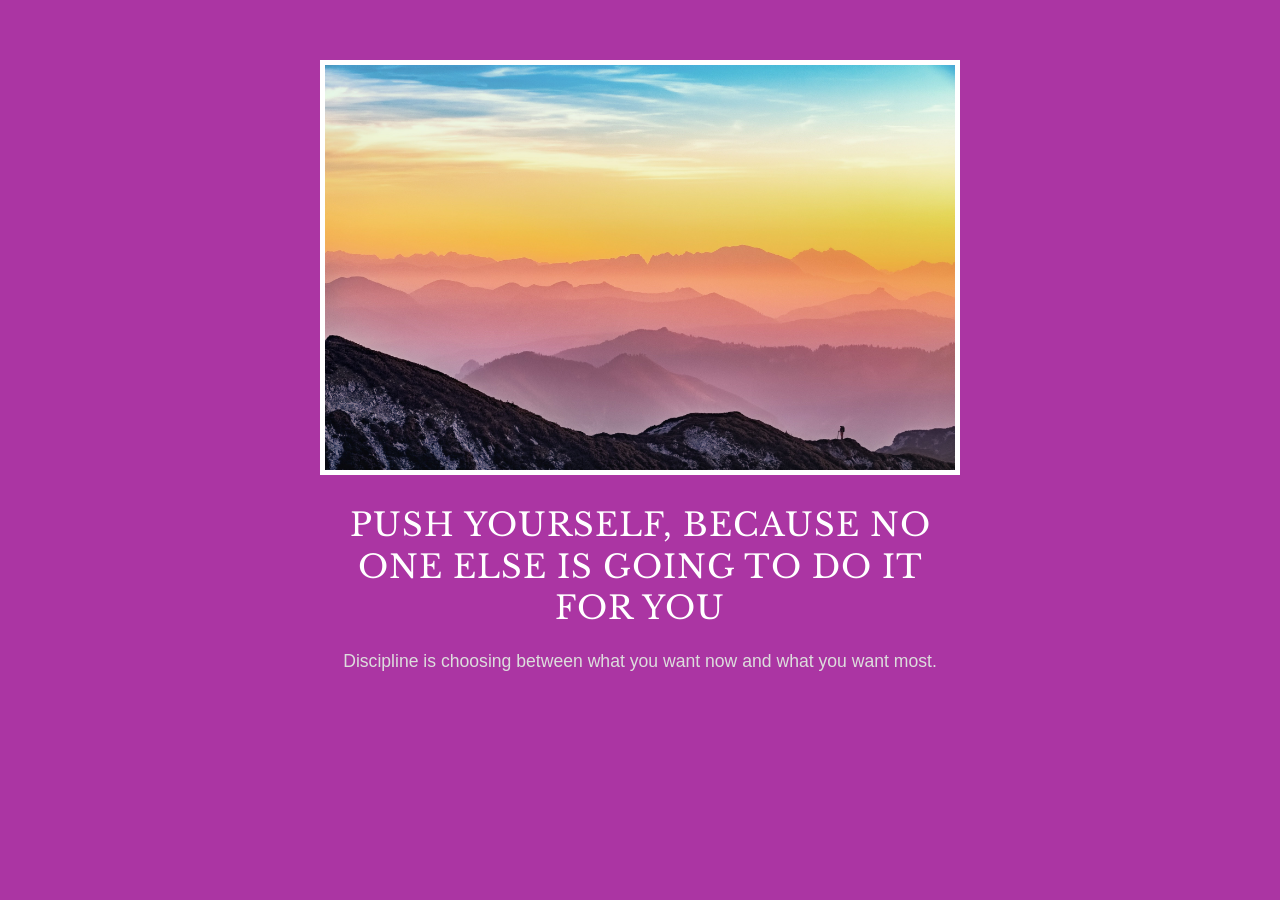
<file: 6.4+Motivation+Meme+Project/6.4 Motivation Meme Project/index.html>
<!DOCTYPE html>
<html lang="en">
<head>
  <meta charset="UTF-8">
  <meta name="viewport" content="width=device-width, initial-scale=1.0">
  <title>Motivation</title>

  <!-- Google Font: Libre Baskerville (Regular 400) -->
  <link rel="preconnect" href="https://fonts.googleapis.com">
  <link rel="preconnect" href="https://fonts.gstatic.com" crossorigin>
  <link href="https://fonts.googleapis.com/css2?family=Libre+Baskerville:wght@400&display=swap" rel="stylesheet">

  <link rel="stylesheet" href="style.css">
</head>
<body>

  <div class="quote-container">
    <img src="assets/images/motivation.jpg" ...>
    <h1>Push yourself, because no one else is going to do it for you</h1>
    <p>Discipline is choosing between what you want now and what you want most.</p>
  </div>

</body>
</html>
</file>
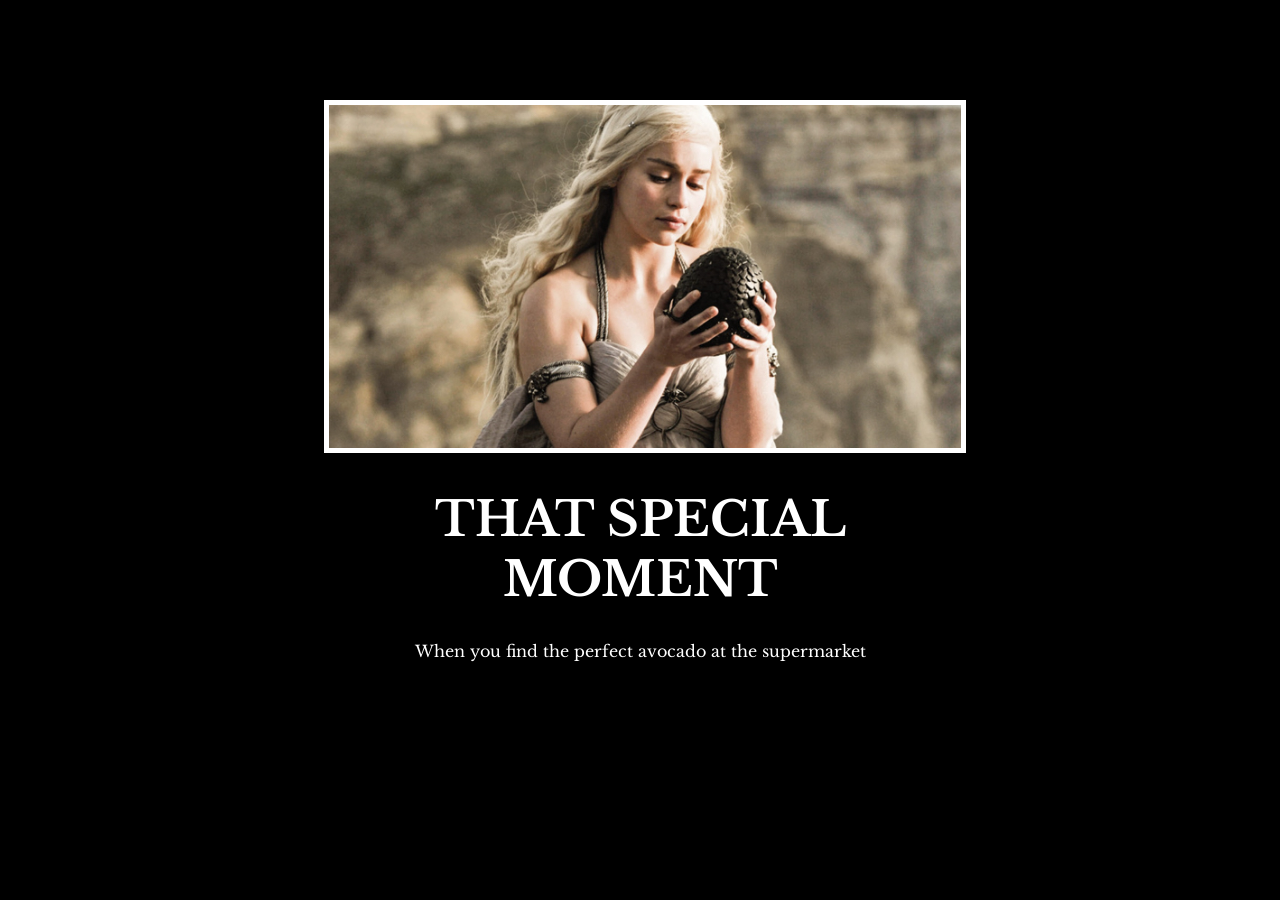
<file: 6.4+Motivation+Meme+Project/6.4 Motivation Meme Project/solution/solution.html>
<!DOCTYPE html>
<html lang="en">

<head>
  <meta charset="UTF-8">
  <title>Motivation Meme</title>
  <link rel="stylesheet" href="./solution.css" />
  <link rel="preconnect" href="https://fonts.googleapis.com">
  <link rel="preconnect" href="https://fonts.gstatic.com" crossorigin>
  <link href="https://fonts.googleapis.com/css2?family=Libre+Baskerville&display=swap" rel="stylesheet">
</head>

<body>

  <div class="poster">
    <img class="motivation-img" src="./assets/images/daenerys.jpeg" src="daenerys with egg" />
    <h1>That Special Moment</h1>
    <p>When you find the perfect avocado at the supermarket</p>
  </div>
</body>

</html>
</file>
<file: 6.4+Motivation+Meme+Project/6.4 Motivation Meme Project/style.css>
* {
  box-sizing: border-box;
}

body {
  background-color: #ab35a3;
  color: #ffffff;
  text-align: center;
  font-family: sans-serif;
  margin: 0;
  padding: 60px 0;
}

/* Container: 50% width, centered via 25% left margin (per hint) */
.quote-container {
  width: 50%;
  margin-left: 25%;
}

.quote-container img {
  width: 100%;
  border: 5px solid #ffffff;
  display: block;
}

.quote-container h1 {
  font-family: 'Libre Baskerville', serif;
  font-weight: 400; /* Regular weight */
  text-transform: uppercase;
  letter-spacing: 1px;
  margin-top: 30px;
  line-height: 1.3;
}

.quote-container p {
  font-family: sans-serif;
  font-size: 1.1rem;
  color: #dddddd;
  margin-top: 10px;
}
</file>
<file: 6.4+Motivation+Meme+Project/6.4 Motivation Meme Project/solution/solution.css>
body {
  background-color: black;
}
h1 {
  text-transform: uppercase;
  font-size: 3rem;
}

.poster {
  width: 50%;
  margin-left: 25%;
  margin-top: 100px;
  color: white;
  font-family: "Libre Baskerville", serif;
  text-align: center;
}

.motivation-img {
  border: 5px solid white;
  width: 100%;
}
</file>
